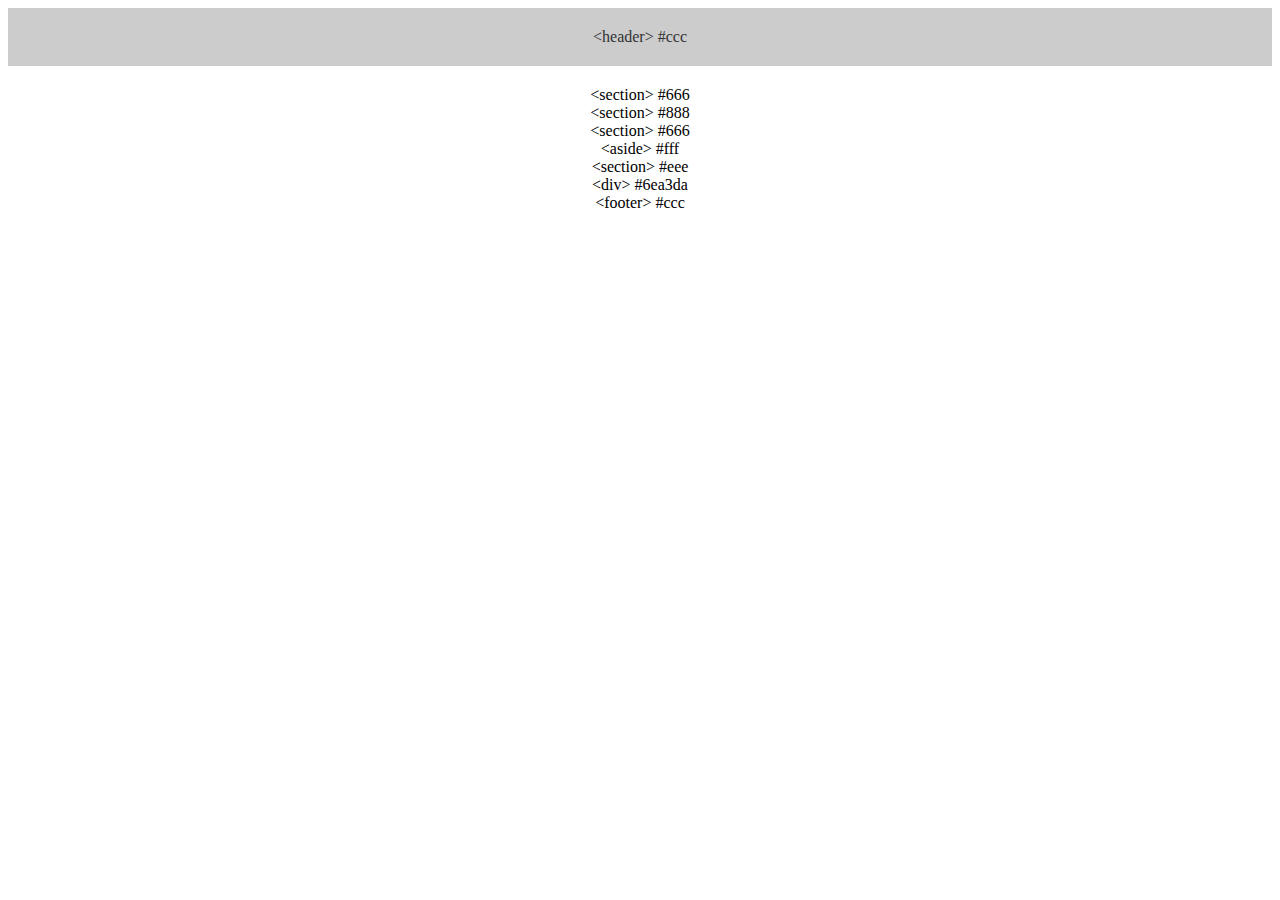
<file: 01-html-git-css/01-Activities/09-FloatLayout-Activity/Unsolved/floats.html>
<!-- STUDENTS: Head to float.css for your assignment -->
<!DOCTYPE html>
<html lang="en-us">

<head>
  <meta charset="UTF-8">
  <title>Floats</title>
  <link rel="stylesheet" type="text/css" href="floats.css">
</head>

<body>

  <header>
    &lt;header&gt; #ccc
  </header>

  <section id="left">
    &lt;section&gt; #666
  </section>

  <section id="middle">
    &lt;section&gt; #888
  </section>

  <section id="right">
    &lt;section&gt; #666
  </section>

  <section id="full">
    <aside>
      &lt;aside&gt; #fff
    </aside>
    &lt;section&gt; #eee
    <div id="division">
      &lt;div&gt; #6ea3da
    </div>
  </section>

  <footer>
    &lt;footer&gt; #ccc
  </footer>

</body>

</html>
</file>
<file: 01-html-git-css/01-Activities/09-FloatLayout-Activity/Unsolved/floats.css>
/**
 * Float Layout Activity
 **/

* {
  box-sizing: border-box;
  text-align: center;
}

body {
}

header {
  padding: 20px;
  margin-bottom: 20px;
  color: #333;
  background: #ccc;
}

section {
}

#left {
}

#middle {
}

#right {
}

#full {
}

#division {
}

aside {
}

footer {
}
</file>
